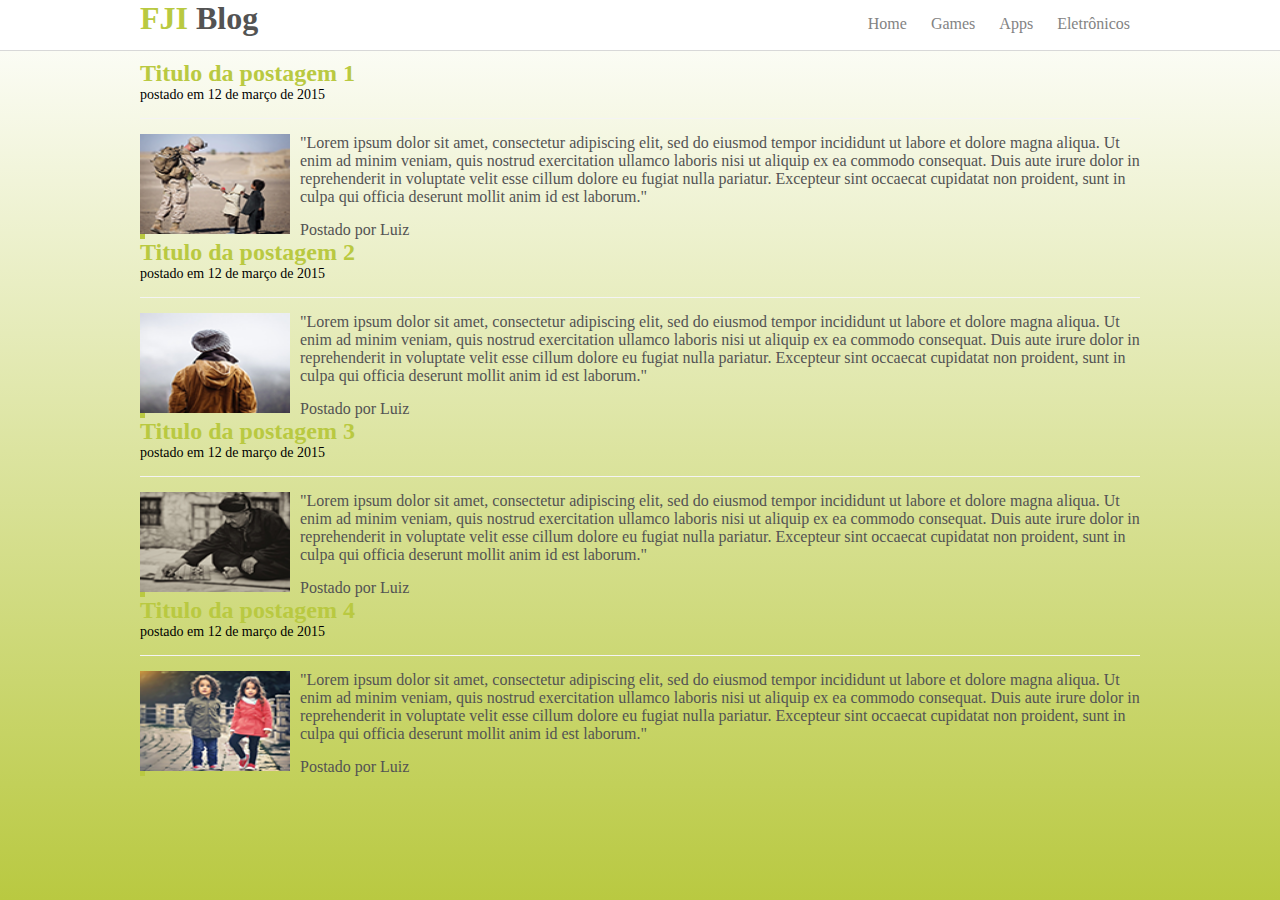
<file: Index.html>
<!DOCTYPE html>
<html lang="pt_BR">
<head>
    <meta charset="UTF-8">
    <meta http-equiv="X-UA-Compatible" content="IE=edge">
    <meta name="viewport" content="width=device-width, initial-scale=1.0">
    <title>FJIBlogs - O seu Blog de tecnologia</title>
    <link rel="stylesheet" href="style.css">
</head>
<body>
    <!--CABEÇALHO-->
    <header>
        <nav id="navegacao">
            <div id="area">
                <h1 id="logo">
                    <span class="verde">FJI</span>
                    <span class="cinza">Blog</span>
                </h1>
                <div id="menu">
                    <a href="Index.html">Home</a>
                    <a href="games.html">Games</a>
                    <a href="apps.html">Apps</a>
                    <a href="eletronicos.html">Eletrônicos</a>
                </div>
            </div>
        </nav>
    </header>
    <!--PRINCIPAL-->
    <main id="area-principal">
        <!--POSTAGEM-->
        <section class="postagem">
            <h2>Titulo da postagem 1</h2>
            <span class="data-postagem">postado em 12 de março de 2015</span>
            <img src="imagens/imagem1.png" alt="" class="img-postagem">
            <p class="cinza">
            "Lorem ipsum dolor sit amet, consectetur adipiscing elit, sed do eiusmod tempor incididunt ut labore et dolore magna aliqua. Ut enim ad minim veniam, quis nostrud exercitation ullamco laboris nisi ut aliquip ex ea commodo consequat. Duis aute irure dolor in reprehenderit in voluptate velit esse cillum dolore eu fugiat nulla pariatur. Excepteur sint occaecat cupidatat non proident, sunt in culpa qui officia deserunt mollit anim id est laborum."
            </p>
            <span class="postado cinza">Postado por Luiz</span>
        </section>
        <!--POSTAGEM-->
        <section class="postagem">
            <h2>Titulo da postagem 2</h2>
            <span class="data-postagem">postado em 12 de março de 2015</span>
            <img src="imagens/imagem2.png" alt="" class="img-postagem">
            <p class="cinza">
            "Lorem ipsum dolor sit amet, consectetur adipiscing elit, sed do eiusmod tempor incididunt ut labore et dolore magna aliqua. Ut enim ad minim veniam, quis nostrud exercitation ullamco laboris nisi ut aliquip ex ea commodo consequat. Duis aute irure dolor in reprehenderit in voluptate velit esse cillum dolore eu fugiat nulla pariatur. Excepteur sint occaecat cupidatat non proident, sunt in culpa qui officia deserunt mollit anim id est laborum."
            </p>
            <span class="postado cinza">Postado por Luiz</span>
        </section>
         <!--POSTAGEM-->
         <section class="postagem">
            <h2>Titulo da postagem 3</h2>
            <span class="data-postagem">postado em 12 de março de 2015</span>
            <img src="imagens/imagem3.png" alt="" class="img-postagem">
            <p class="cinza">
            "Lorem ipsum dolor sit amet, consectetur adipiscing elit, sed do eiusmod tempor incididunt ut labore et dolore magna aliqua. Ut enim ad minim veniam, quis nostrud exercitation ullamco laboris nisi ut aliquip ex ea commodo consequat. Duis aute irure dolor in reprehenderit in voluptate velit esse cillum dolore eu fugiat nulla pariatur. Excepteur sint occaecat cupidatat non proident, sunt in culpa qui officia deserunt mollit anim id est laborum."
            </p>
            <span class="postado cinza">Postado por Luiz</span>
        </section>
         <!--POSTAGEM-->
         <section class="postagem">
            <h2>Titulo da postagem 4</h2>
            <span class="data-postagem">postado em 12 de março de 2015</span>
            <img src="imagens/imagem4.png" alt="" class="img-postagem">
            <p class="cinza">
            "Lorem ipsum dolor sit amet, consectetur adipiscing elit, sed do eiusmod tempor incididunt ut labore et dolore magna aliqua. Ut enim ad minim veniam, quis nostrud exercitation ullamco laboris nisi ut aliquip ex ea commodo consequat. Duis aute irure dolor in reprehenderit in voluptate velit esse cillum dolore eu fugiat nulla pariatur. Excepteur sint occaecat cupidatat non proident, sunt in culpa qui officia deserunt mollit anim id est laborum."
            </p>
            <span class="postado cinza">Postado por Luiz</span>
        </section>
    </main>
    <!--RODAPE-->
    <footer>

    </footer>
    
</body>
</html>
</file>
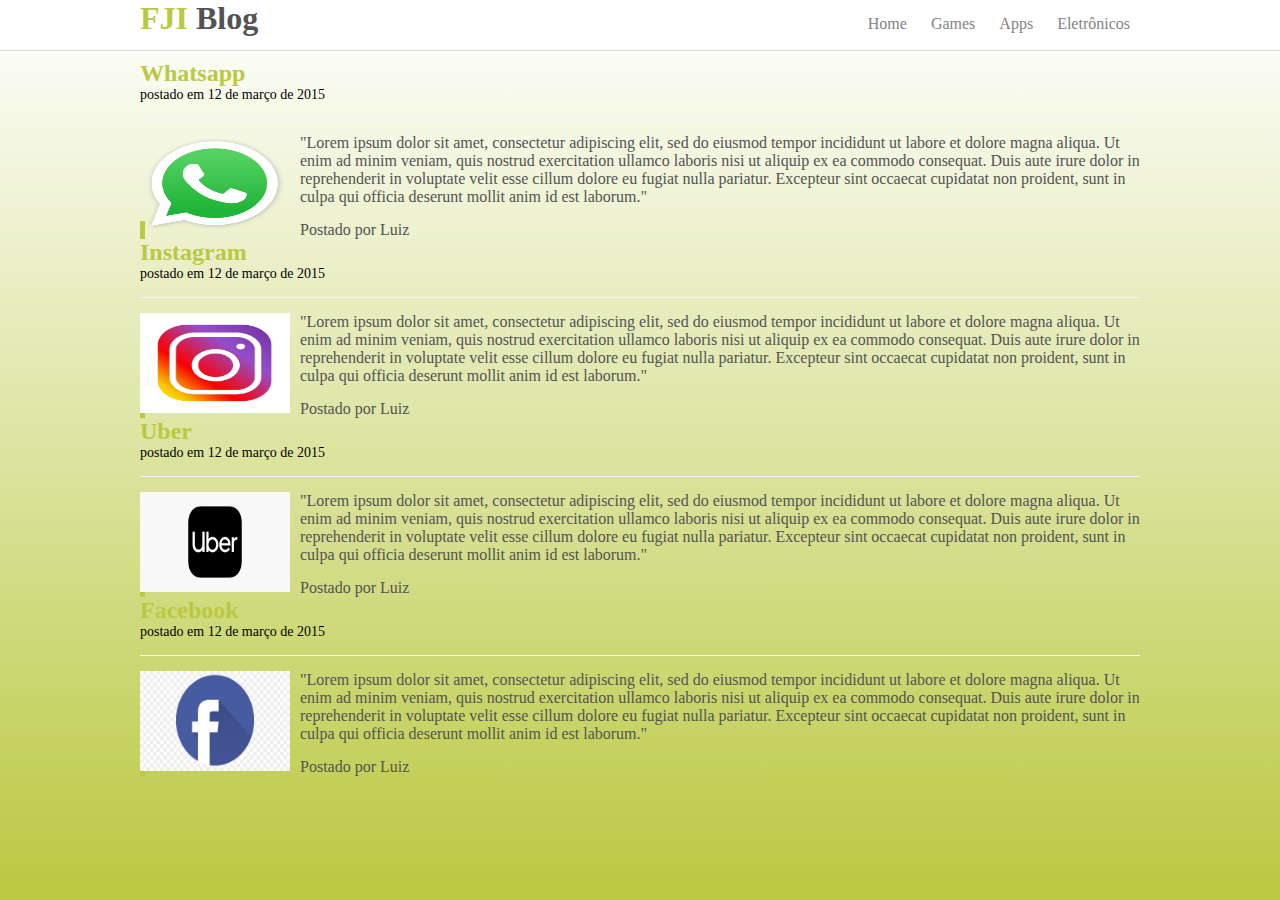
<file: apps.html>
<!DOCTYPE html>
<html lang="en">
<head>
    <meta charset="UTF-8">
    <meta http-equiv="X-UA-Compatible" content="IE=edge">
    <meta name="viewport" content="width=device-width, initial-scale=1.0">
    <title>Document</title>
    <link rel="stylesheet" href="style.css">
</head>
<body>
     <!--CABEÇALHO-->
     <header>
        <nav id="navegacao">
            <div id="area">
                <h1 id="logo">
                    <span class="verde">FJI</span>
                    <span class="cinza">Blog</span>
                </h1>
                <div id="menu">
                    <a href="Index.html">Home</a>
                    <a href="games.html">Games</a>
                    <a href="apps.html">Apps</a>
                    <a href="eletronicos.html">Eletrônicos</a>
                </div>
            </div>
        </nav>
    </header>
    <!--PRINCIPAL-->
    <main id="area-principal">
        <!--POSTAGEM-->
        <section class="postagem">
            <h2>Whatsapp</h2>
            <span class="data-postagem">postado em 12 de março de 2015</span>
            <img src="imagens/imagem_app1.png" alt="" class="img-postagem">
            <p class="cinza">
            "Lorem ipsum dolor sit amet, consectetur adipiscing elit, sed do eiusmod tempor incididunt ut labore et dolore magna aliqua. Ut enim ad minim veniam, quis nostrud exercitation ullamco laboris nisi ut aliquip ex ea commodo consequat. Duis aute irure dolor in reprehenderit in voluptate velit esse cillum dolore eu fugiat nulla pariatur. Excepteur sint occaecat cupidatat non proident, sunt in culpa qui officia deserunt mollit anim id est laborum."
            </p>
            <span class="postado cinza">Postado por Luiz</span>
        </section>
        <!--POSTAGEM-->
        <section class="postagem">
            <h2>Instagram</h2>
            <span class="data-postagem">postado em 12 de março de 2015</span>
            <img src="imagens/imagem_app2.jpg" alt="" class="img-postagem">
            <p class="cinza">
            "Lorem ipsum dolor sit amet, consectetur adipiscing elit, sed do eiusmod tempor incididunt ut labore et dolore magna aliqua. Ut enim ad minim veniam, quis nostrud exercitation ullamco laboris nisi ut aliquip ex ea commodo consequat. Duis aute irure dolor in reprehenderit in voluptate velit esse cillum dolore eu fugiat nulla pariatur. Excepteur sint occaecat cupidatat non proident, sunt in culpa qui officia deserunt mollit anim id est laborum."
            </p>
            <span class="postado cinza">Postado por Luiz</span>
        </section>
         <!--POSTAGEM-->
         <section class="postagem">
            <h2>Uber</h2>
            <span class="data-postagem">postado em 12 de março de 2015</span>
            <img src="imagens/imagem_app3.png" alt="" class="img-postagem">
            <p class="cinza">
            "Lorem ipsum dolor sit amet, consectetur adipiscing elit, sed do eiusmod tempor incididunt ut labore et dolore magna aliqua. Ut enim ad minim veniam, quis nostrud exercitation ullamco laboris nisi ut aliquip ex ea commodo consequat. Duis aute irure dolor in reprehenderit in voluptate velit esse cillum dolore eu fugiat nulla pariatur. Excepteur sint occaecat cupidatat non proident, sunt in culpa qui officia deserunt mollit anim id est laborum."
            </p>
            <span class="postado cinza">Postado por Luiz</span>
        </section>
         <!--POSTAGEM-->
         <section class="postagem">
            <h2>Facebook</h2>
            <span class="data-postagem">postado em 12 de março de 2015</span>
            <img src="imagens/imagem_app4.jpeg" alt="" class="img-postagem">
            <p class="cinza">
            "Lorem ipsum dolor sit amet, consectetur adipiscing elit, sed do eiusmod tempor incididunt ut labore et dolore magna aliqua. Ut enim ad minim veniam, quis nostrud exercitation ullamco laboris nisi ut aliquip ex ea commodo consequat. Duis aute irure dolor in reprehenderit in voluptate velit esse cillum dolore eu fugiat nulla pariatur. Excepteur sint occaecat cupidatat non proident, sunt in culpa qui officia deserunt mollit anim id est laborum."
            </p>
            <span class="postado cinza">Postado por Luiz</span>
        </section>
    </main>
    
</body>
</html>
</file>
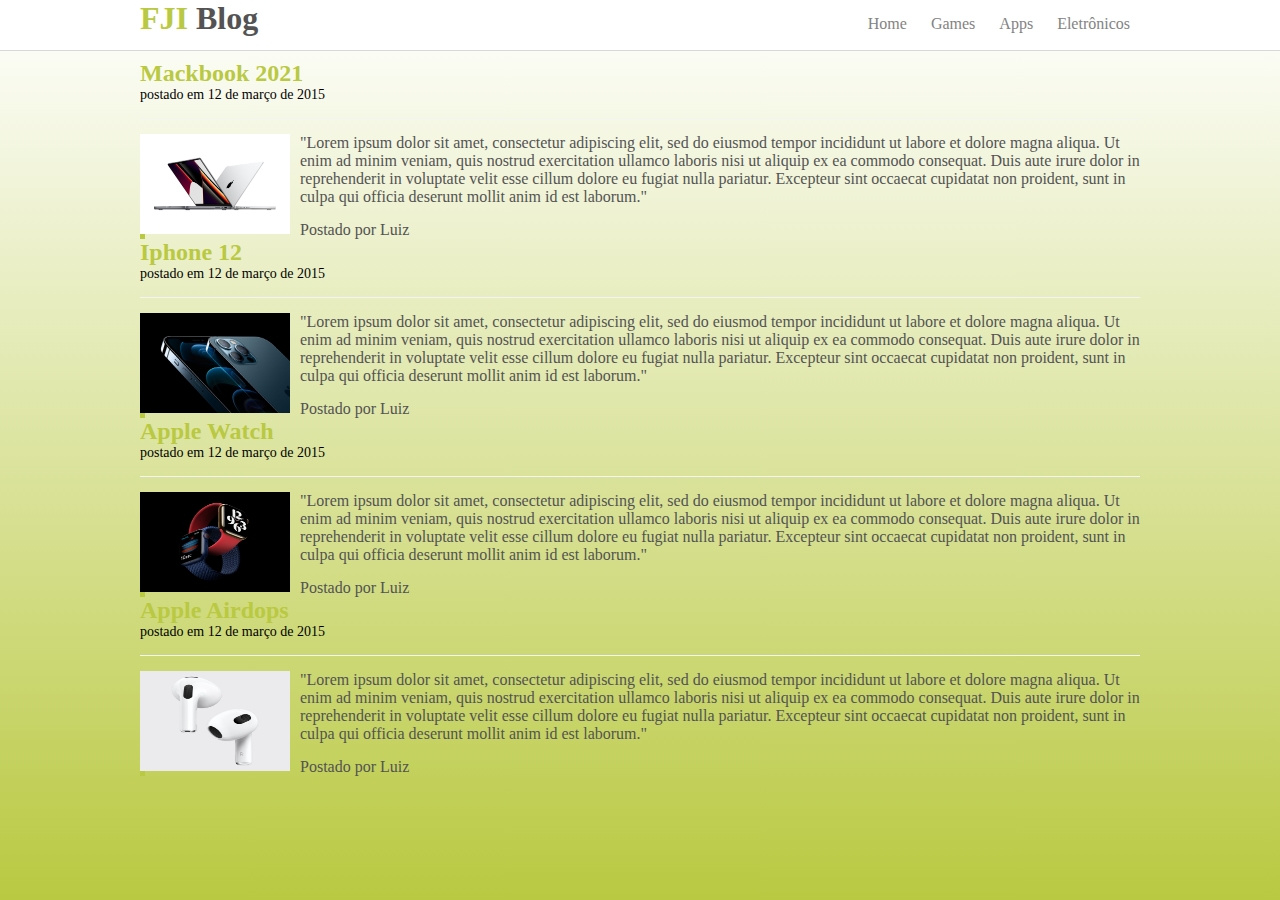
<file: eletronicos.html>
<!DOCTYPE html>
<html lang="en">
<head>
    <meta charset="UTF-8">
    <meta http-equiv="X-UA-Compatible" content="IE=edge">
    <meta name="viewport" content="width=device-width, initial-scale=1.0">
    <title>Document</title>
    <link rel="stylesheet" href="style.css">
</head>
<body>
     <!--CABEÇALHO-->
     <header>
        <nav id="navegacao">
            <div id="area">
                <h1 id="logo">
                    <span class="verde">FJI</span>
                    <span class="cinza">Blog</span>
                </h1>
                <div id="menu">
                    <a href="Index.html">Home</a>
                    <a href="games.html">Games</a>
                    <a href="apps.html">Apps</a>
                    <a href="eletronicos.html">Eletrônicos</a>
                </div>
            </div>
        </nav>
    </header>
    <!--PRINCIPAL-->
    <main id="area-principal">
        <!--POSTAGEM-->
        <section class="postagem">
            <h2>Mackbook 2021</h2>
            <span class="data-postagem">postado em 12 de março de 2015</span>
            <img src="imagens/imagem_eletronico1.png" alt="" class="img-postagem">
            <p class="cinza">
            "Lorem ipsum dolor sit amet, consectetur adipiscing elit, sed do eiusmod tempor incididunt ut labore et dolore magna aliqua. Ut enim ad minim veniam, quis nostrud exercitation ullamco laboris nisi ut aliquip ex ea commodo consequat. Duis aute irure dolor in reprehenderit in voluptate velit esse cillum dolore eu fugiat nulla pariatur. Excepteur sint occaecat cupidatat non proident, sunt in culpa qui officia deserunt mollit anim id est laborum."
            </p>
            <span class="postado cinza">Postado por Luiz</span>
        </section>
        <!--POSTAGEM-->
        <section class="postagem">
            <h2>Iphone 12</h2>
            <span class="data-postagem">postado em 12 de março de 2015</span>
            <img src="imagens/imagem_eletronico2.jpg" alt="" class="img-postagem">
            <p class="cinza">
            "Lorem ipsum dolor sit amet, consectetur adipiscing elit, sed do eiusmod tempor incididunt ut labore et dolore magna aliqua. Ut enim ad minim veniam, quis nostrud exercitation ullamco laboris nisi ut aliquip ex ea commodo consequat. Duis aute irure dolor in reprehenderit in voluptate velit esse cillum dolore eu fugiat nulla pariatur. Excepteur sint occaecat cupidatat non proident, sunt in culpa qui officia deserunt mollit anim id est laborum."
            </p>
            <span class="postado cinza">Postado por Luiz</span>
        </section>
         <!--POSTAGEM-->
         <section class="postagem">
            <h2>Apple Watch</h2>
            <span class="data-postagem">postado em 12 de março de 2015</span>
            <img src="imagens/imagem_eletronico3.jpg" alt="" class="img-postagem">
            <p class="cinza">
            "Lorem ipsum dolor sit amet, consectetur adipiscing elit, sed do eiusmod tempor incididunt ut labore et dolore magna aliqua. Ut enim ad minim veniam, quis nostrud exercitation ullamco laboris nisi ut aliquip ex ea commodo consequat. Duis aute irure dolor in reprehenderit in voluptate velit esse cillum dolore eu fugiat nulla pariatur. Excepteur sint occaecat cupidatat non proident, sunt in culpa qui officia deserunt mollit anim id est laborum."
            </p>
            <span class="postado cinza">Postado por Luiz</span>
        </section>
         <!--POSTAGEM-->
         <section class="postagem">
            <h2>Apple Airdops</h2>
            <span class="data-postagem">postado em 12 de março de 2015</span>
            <img src="imagens/imagem_eletronico4.jpg" alt="" class="img-postagem">
            <p class="cinza">
            "Lorem ipsum dolor sit amet, consectetur adipiscing elit, sed do eiusmod tempor incididunt ut labore et dolore magna aliqua. Ut enim ad minim veniam, quis nostrud exercitation ullamco laboris nisi ut aliquip ex ea commodo consequat. Duis aute irure dolor in reprehenderit in voluptate velit esse cillum dolore eu fugiat nulla pariatur. Excepteur sint occaecat cupidatat non proident, sunt in culpa qui officia deserunt mollit anim id est laborum."
            </p>
            <span class="postado cinza">Postado por Luiz</span>
        </section>
    </main>
    
</body>
</html>
</file>
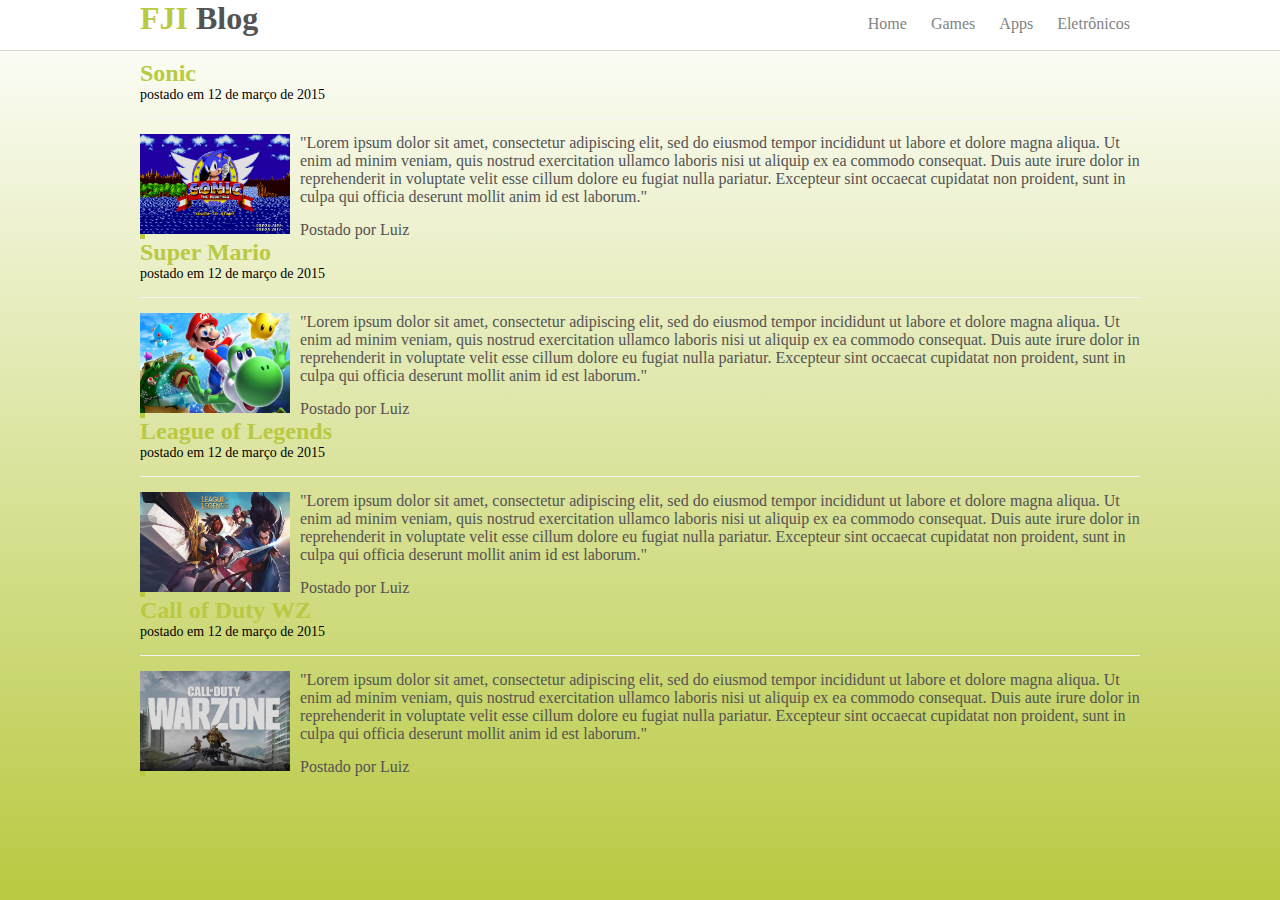
<file: games.html>
<!DOCTYPE html>
<html lang="en">
<head>
    <meta charset="UTF-8">
    <meta http-equiv="X-UA-Compatible" content="IE=edge">
    <meta name="viewport" content="width=device-width, initial-scale=1.0">
    <title>Document</title>
    <link rel="stylesheet" href="style.css">
</head>
<body>
     <!--CABEÇALHO-->
     <header>
        <nav id="navegacao">
            <div id="area">
                <h1 id="logo">
                    <span class="verde">FJI</span>
                    <span class="cinza">Blog</span>
                </h1>
                <div id="menu">
                    <a href="Index.html">Home</a>
                    <a href="games.html">Games</a>
                    <a href="apps.html">Apps</a>
                    <a href="eletronicos.html">Eletrônicos</a>
                </div>
            </div>
        </nav>
    </header>
    <!--PRINCIPAL-->
    <main id="area-principal">
        <!--POSTAGEM-->
        <section class="postagem">
            <h2>Sonic</h2>
            <span class="data-postagem">postado em 12 de março de 2015</span>
            <img src="imagens/imagem_game1.png" alt="" class="img-postagem">
            <p class="cinza">
            "Lorem ipsum dolor sit amet, consectetur adipiscing elit, sed do eiusmod tempor incididunt ut labore et dolore magna aliqua. Ut enim ad minim veniam, quis nostrud exercitation ullamco laboris nisi ut aliquip ex ea commodo consequat. Duis aute irure dolor in reprehenderit in voluptate velit esse cillum dolore eu fugiat nulla pariatur. Excepteur sint occaecat cupidatat non proident, sunt in culpa qui officia deserunt mollit anim id est laborum."
            </p>
            <span class="postado cinza">Postado por Luiz</span>
        </section>
        <!--POSTAGEM-->
        <section class="postagem">
            <h2>Super Mario</h2>
            <span class="data-postagem">postado em 12 de março de 2015</span>
            <img src="imagens/imagem_game2.jpg" alt="" class="img-postagem">
            <p class="cinza">
            "Lorem ipsum dolor sit amet, consectetur adipiscing elit, sed do eiusmod tempor incididunt ut labore et dolore magna aliqua. Ut enim ad minim veniam, quis nostrud exercitation ullamco laboris nisi ut aliquip ex ea commodo consequat. Duis aute irure dolor in reprehenderit in voluptate velit esse cillum dolore eu fugiat nulla pariatur. Excepteur sint occaecat cupidatat non proident, sunt in culpa qui officia deserunt mollit anim id est laborum."
            </p>
            <span class="postado cinza">Postado por Luiz</span>
        </section>
         <!--POSTAGEM-->
         <section class="postagem">
            <h2>League of Legends</h2>
            <span class="data-postagem">postado em 12 de março de 2015</span>
            <img src="imagens/imagem_game3.jpg" alt="" class="img-postagem">
            <p class="cinza">
            "Lorem ipsum dolor sit amet, consectetur adipiscing elit, sed do eiusmod tempor incididunt ut labore et dolore magna aliqua. Ut enim ad minim veniam, quis nostrud exercitation ullamco laboris nisi ut aliquip ex ea commodo consequat. Duis aute irure dolor in reprehenderit in voluptate velit esse cillum dolore eu fugiat nulla pariatur. Excepteur sint occaecat cupidatat non proident, sunt in culpa qui officia deserunt mollit anim id est laborum."
            </p>
            <span class="postado cinza">Postado por Luiz</span>
        </section>
         <!--POSTAGEM-->
         <section class="postagem">
            <h2>Call of Duty WZ</h2>
            <span class="data-postagem">postado em 12 de março de 2015</span>
            <img src="imagens/imagem_game4.jpg" alt="" class="img-postagem">
            <p class="cinza">
            "Lorem ipsum dolor sit amet, consectetur adipiscing elit, sed do eiusmod tempor incididunt ut labore et dolore magna aliqua. Ut enim ad minim veniam, quis nostrud exercitation ullamco laboris nisi ut aliquip ex ea commodo consequat. Duis aute irure dolor in reprehenderit in voluptate velit esse cillum dolore eu fugiat nulla pariatur. Excepteur sint occaecat cupidatat non proident, sunt in culpa qui officia deserunt mollit anim id est laborum."
            </p>
            <span class="postado cinza">Postado por Luiz</span>
        </section>
    </main>
    
</body>
</html>
</file>
<file: style.css>
/*REZET*/
*{
    margin: 0%;
    padding: 0%;
}
body{
    height: 100%;
    width: 100%;
    font-size: 16px;
    font-family: "Trebuchet MS";
    background-image: linear-gradient(to bottom, white, #b9c941);
    background-attachment: fixed;
}
#navegacao{
    background: #fff;
    border-bottom: 1px solid #d8d8d8;
    height: 50px;
    position: fixed;
    width: 100%;
    top: 0;
}
#area{
    width: 1000px;
    margin: 0 auto;
}
#area-principal{
    width: 1000px;
    margin: 60px auto 30px auto;
}
#logo{
    float: left;
}
#menu{
    float: right;
    padding: 15px 0;
}
#postagem{
    background: #fff;
    padding: 5px;
    margin-bottom: 10px;
}
h2{
    color: #b9c941;
}

/*FORMATAÇÃO DO MENU*/
a{
    text-decoration: none;
    padding: 5px 10px;
}

/*LINKS NÃO VISITADOS*/
a:link{color: #838383;}

/*LINKS VISITADOS*/
a:visited{color: #838383;}

/*LINKS HOVER*/
a:hover{
    color: white;
    background: #b9c941;
}
/*LINKS ACTIVE*/
a:active{color: #535353;}

/*CLASSES*/
.verde{ color: #b9c941;}
.cinza{ color: #535353;}

.data-postagem{
    font-size: 14px;
    border-bottom: 1px solid #f4f4f4;
    display: block;
    padding-bottom: 15px;
    margin-bottom: 15px;
}
.img-postagem{
    width: 150px;
    height: 100px;
    float: left;
    margin: 0 10px 5px 0;
}
.postado{
    border-left: 5px solid #b9c941;
    padding-left: 5px;
    display: block;
    margin-top: 15px;
}
</file>
